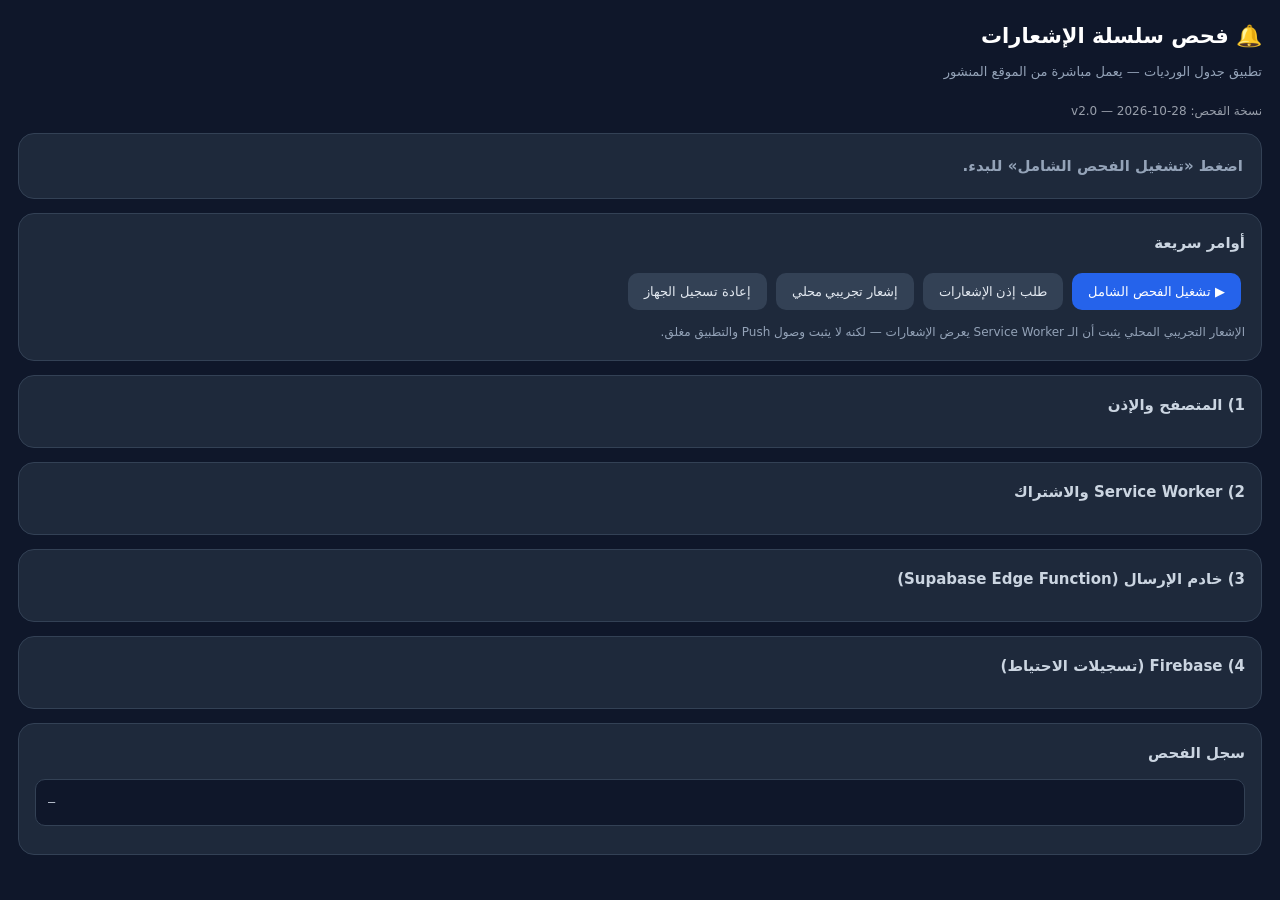
<file: push-check.html>
<!DOCTYPE html>
<html lang="ar" dir="rtl">
<head>
<meta charset="utf-8">
<meta name="viewport" content="width=device-width,initial-scale=1,viewport-fit=cover">
<title>فحص الإشعارات — جدول الورديات</title>
<style>
  *{box-sizing:border-box}
  body{margin:0;padding:18px;background:#0f172a;color:#e2e8f0;font:15px/1.8 system-ui,-apple-system,"Segoe UI",Tahoma,sans-serif}
  h1{font-size:21px;margin:0 0 4px;color:#fff}
  .sub{color:#94a3b8;font-size:13px;margin-bottom:18px}
  .card{background:#1e293b;border:1px solid #334155;border-radius:16px;padding:16px;margin-bottom:14px}
  .card h2{font-size:15px;margin:0 0 12px;color:#cbd5e1}
  button{background:#2563eb;color:#fff;border:0;border-radius:10px;padding:11px 16px;font:700 14px/1.4 inherit;cursor:pointer;margin:4px 4px 4px 0}
  button.sec{background:#334155;color:#e2e8f0}
  button:active{transform:translateY(1px)}
  .row{display:flex;gap:10px;align-items:flex-start;border-bottom:1px solid #334155;padding:9px 0;font-size:14px}
  .row:last-child{border-bottom:0}
  .ico{flex:0 0 24px;text-align:center;font-size:16px}
  .txt{flex:1;min-width:0;word-break:break-word}
  .val{color:#94a3b8;font-size:12px;direction:ltr;text-align:right;display:block;margin-top:2px}
  .ok{color:#4ade80}.bad{color:#f87171}.warn{color:#fbbf24}.dim{color:#64748b}
  code{background:#0f172a;padding:2px 6px;border-radius:5px;font-size:12px;direction:ltr;display:inline-block}
  pre{background:#0f172a;border:1px solid #334155;border-radius:10px;padding:12px;overflow:auto;max-height:220px;font-size:12px;direction:ltr;text-align:left;color:#cbd5e1}
  .verdict{border-radius:16px;padding:18px;margin-bottom:14px;font-weight:700;line-height:1.9}
  .v-bad{background:#451a1a;border:1px solid #991b1b;color:#fecaca}
  .v-good{background:#052e16;border:1px solid #166534;color:#bbf7d0}
  .v-wait{background:#1e293b;border:1px solid #334155;color:#94a3b8}
  .hint{font-size:12px;color:#94a3b8;margin-top:8px}
  .tag{display:inline-block;border-radius:999px;padding:1px 9px;font-size:11px;font-weight:700;margin-inline-start:6px}
</style>
</head>
<body>

<h1>🔔 فحص سلسلة الإشعارات</h1>
<div class="sub">تطبيق جدول الورديات — يعمل مباشرة من الموقع المنشور</div>
<div id="build" style="font-size:12px;opacity:.65;margin:6px 0 10px">نسخة الفحص: v2.0 — 2026-10-28</div>

<div id="verdict" class="verdict v-wait">اضغط «تشغيل الفحص الشامل» للبدء.</div>

<div class="card">
  <h2>أوامر سريعة</h2>
  <button id="run">▶ تشغيل الفحص الشامل</button>
  <button id="perm" class="sec">طلب إذن الإشعارات</button>
  <button id="local" class="sec">إشعار تجريبي محلي</button>
  <button id="resub" class="sec">إعادة تسجيل الجهاز</button>
  <div class="hint">الإشعار التجريبي المحلي يثبت أن الـ Service Worker يعرض الإشعارات — لكنه لا يثبت وصول Push والتطبيق مغلق.</div>
</div>

<div class="card"><h2>1) المتصفح والإذن</h2><div id="g1"></div></div>
<div class="card"><h2>2) Service Worker والاشتراك</h2><div id="g2"></div></div>
<div class="card"><h2>3) خادم الإرسال (Supabase Edge Function)</h2><div id="g3"></div></div>
<div class="card"><h2>4) Firebase (تسجيلات الاحتياط)</h2><div id="g4"></div></div>
<div class="card"><h2>سجل الفحص</h2><pre id="log">—</pre></div>

<script>
/* عند النشر الفعلي في نفس مجلد التطبيق، حمّل config.js ثم push.js ليعمل زر إعادة التسجيل */
if (/^https?:$/.test(location.protocol)) {
  (function(){
    var a=document.createElement('script'); a.src='./config.js';
    a.onload=function(){ var b=document.createElement('script'); b.src='./push.js'; document.head.appendChild(b); };
    document.head.appendChild(a);
  })();
}
</script>
<script>
/* قيم عامة من config.js — ليست أسراراً */
var FN = 'https://pyjjaekcqbdijcyloqvx.supabase.co/functions/v1/send-push';
var APP_KEY = 'nXwGBUpmnw1fFr-r0sfYrgJU5RaFA1bc';
var VAPID = 'BM9EBHzzcRkxzxUbwfJuR7A9Jcsi11Uc0GGi9YqX8dyzBqMRyJmZ9tCgzFSSYf2ffyBWnHwACd7t6VD7fuX5rI4';
var DB = 'https://ytcalender-bae88-default-rtdb.asia-southeast1.firebasedatabase.app';

var lines = [];
function log(s){ lines.push(s); document.getElementById('log').textContent = lines.join('\n'); }
function row(host, icon, title, detail, cls){
  var d = document.createElement('div'); d.className='row';
  d.innerHTML = '<div class="ico">'+icon+'</div><div class="txt"><span class="'+(cls||'')+'">'+title+'</span>'+
                (detail?'<span class="val">'+String(detail).replace(/</g,'&lt;')+'</span>':'')+'</div>';
  host.appendChild(d);
}
function esc(s){ return String(s).replace(/[&<>"]/g,function(c){return {'&':'&amp;','<':'&lt;','>':'&gt;','"':'&quot;'}[c];}); }

var RESULT = {};
function setVerdict(){
  var v = document.getElementById('verdict');
  var pre = RESULT.preflightStatus || '—';
  var post = RESULT.postStatus || '—';
  if (RESULT.serverPostOk) {
    v.className='verdict v-good';
    v.innerHTML='✅ <b>الخادم يستقبل الطلبات بنجاح من هذا المتصفح.</b><br>'+
      'OPTIONS: <code>'+esc(pre)+'</code> &nbsp;|&nbsp; POST: <code>'+esc(post)+'</code><br>'+
      'سلسلة Web Push (المتصفح ← Supabase) سليمة. أرسل رسالة من جهاز آخر والتطبيق مغلق للتأكد.';
  } else if (RESULT.serverBlocked) {
    v.className='verdict v-bad';
    v.innerHTML='❌ <b>تعذّر الوصول لخادم الإرسال من هذا المتصفح.</b><br>'+
      'OPTIONS: <code>'+esc(pre)+'</code> &nbsp;|&nbsp; POST: <code>'+esc(post)+'</code><br>'+
      '<span style="font-weight:400">السبب المُبلّغ: '+esc(RESULT.serverDetail || 'راجع السجل أدناه')+'</span><br>'+
      '<span style="font-weight:400">إن كان POST يعطي 200 في السجل لكن تظهر هذه الرسالة، حدّث الصفحة بـ Ctrl+F5.</span>';
  } else {
    v.className='verdict v-wait';
    v.innerHTML='⚠️ تعذّر الحكم — راجع السجل أدناه.';
  }
}

async function checkBrowser(){
  var g=document.getElementById('g1'); g.innerHTML='';
  var secure = window.isSecureContext;
  row(g, secure?'✅':'❌','اتصال آمن (HTTPS)', location.href, secure?'ok':'bad');
  RESULT.secure=secure;
  var hasN = ('Notification' in window);
  var perm = hasN ? Notification.permission : 'غير مدعوم';
  var cls = perm==='granted'?'ok':(perm==='denied'?'bad':'warn');
  row(g, perm==='granted'?'✅':(perm==='denied'?'❌':'⚠️'),'إذن الإشعارات', perm, cls);
  RESULT.permission=perm;
  row(g, ('serviceWorker' in navigator)?'✅':'❌','دعم Service Worker', 'serviceWorker in navigator', ('serviceWorker' in navigator)?'ok':'bad');
  row(g, ('PushManager' in window)?'✅':'❌','دعم PushManager', 'PushManager in window', ('PushManager' in window)?'ok':'bad');
  var ua = navigator.userAgent;
  var ios = /iP(hone|ad|od)/.test(ua) || (navigator.platform==='MacIntel' && navigator.maxTouchPoints>1);
  var standalone = window.navigator.standalone === true || (window.matchMedia && matchMedia('(display-mode: standalone)').matches);
  if (ios) {
    row(g, standalone?'✅':'⚠️','iOS: تطبيق مثبت على الشاشة الرئيسية؟', standalone?'نعم':'لا — على iOS لا يعمل Web Push من تبويب Safari العادي', standalone?'ok':'warn');
    RESULT.iosStandalone=standalone;
  } else {
    row(g,'ℹ️','نوع الجهاز', ua.slice(0,90),'dim');
  }
}

async function checkSW(){
  var g=document.getElementById('g2'); g.innerHTML='';
  if (!('serviceWorker' in navigator)) { row(g,'❌','لا يوجد Service Worker','—','bad'); return; }
  var reg;
  try { reg = await navigator.serviceWorker.getRegistration(); }
  catch(e){ row(g,'❌','خطأ في getRegistration', String(e),'bad'); log('getRegistration: '+e); return; }
  if (!reg) { row(g,'❌','لا يوجد Service Worker مسجّل','افتح index.html أولاً','bad'); return; }
  row(g,'✅','Service Worker مسجّل', 'scope: '+(reg.scope||'—'),'ok');
  var active = reg.active || reg.waiting || reg.installing;
  row(g, active?'✅':'⚠️','حالة الـ SW', active?active.state:'لا يوجد عامل نشط', active?'ok':'warn');
  if (!('PushManager' in window)) return;
  var sub=null;
  try { sub = await reg.pushManager.getSubscription(); }
  catch(e){ row(g,'❌','خطأ في قراءة الاشتراك', String(e),'bad'); return; }
  if (!sub) { row(g,'❌','لا يوجد اشتراك Push لهذا الجهاز','subscribeAndSave() لم ينجح','bad'); RESULT.sub=false; return; }
  RESULT.sub=true;
  var j = sub.toJSON();
  row(g,'✅','الجهاز مشترك في Push', (j.endpoint||'').slice(0,70)+'…','ok');
  try {
    var buf = sub.options && sub.options.applicationServerKey;
    if (buf) {
      var arr = new Uint8Array(buf), s='';
      for (var i=0;i<arr.length;i++) s+=String.fromCharCode(arr[i]);
      var key = btoa(s).replace(/\+/g,'-').replace(/\//g,'_').replace(/=+$/,'');
      var match = key===VAPID;
      row(g, match?'✅':'⚠️','مفتاح VAPID مطابق لـ config.js؟', match?'نعم':'لا — سيُعاد الاشتراك عند فتح التطبيق', match?'ok':'warn');
    } else row(g,'ℹ️','المتصفح لا يكشف مفتاح الاشتراك','—','dim');
  } catch(e){ row(g,'ℹ️','تعذّر قراءة مفتاح الاشتراك', String(e),'dim'); }
  row(g,'ℹ️','آخر مفتاح محفوظ محلياً', localStorage.getItem('yt_vapid_public')||'(لا يوجد)','dim');
}

async function checkServer(){
  var g=document.getElementById('g3'); g.innerHTML='';
  row(g,'ℹ️','رابط الدالة', FN,'dim');
  row(g,'ℹ️','مفتاح التطبيق (x-app-key)', APP_KEY.slice(0,8)+'…'+APP_KEY.slice(-6),'dim');

  /* 1) طلب OPTIONS مباشر — معلوماتي فقط.
        ملاحظة: بعض المتصفحات تمنع إرسال OPTIONS يدوياً من fetch،
        والـ preflight الحقيقي يُولّده المتصفح تلقائياً مع الـ POST أدناه.
        لذلك لا يُستخدم هذا الطلب في الحكم على النتيجة. */
  try {
    var r0 = await fetch(FN+'?t='+Date.now(), { method:'OPTIONS', mode:'cors', cache:'no-store' });
    var acao = r0.headers.get('access-control-allow-origin');
    RESULT.preflightStatus = 'HTTP '+r0.status+(acao?(' | ACAO='+acao):' | بلا ACAO');
    log('OPTIONS -> '+r0.status+' | ACAO='+acao);
    row(g, r0.ok&&acao?'✅':'⚠️','استجابة OPTIONS / ترويسات CORS',
        RESULT.preflightStatus+' — (معلوماتي؛ المعيار الحقيقي هو POST)', r0.ok&&acao?'ok':'warn');
  } catch(e){
    RESULT.preflightStatus = 'غير متاح من JS ('+String(e).slice(0,60)+')';
    log('OPTIONS (معلوماتي) failed: '+e);
    row(g,'ℹ️','استجابة OPTIONS المباشر',
        'بعض المتصفحات تمنع OPTIONS اليدوي — الـ preflight الحقيقي يُجرى تلقائياً مع POST','dim');
  }

  /* 2) POST حقيقي — هذا هو المعيار الوحيد للنجاح:
        يُولّد preflight CORS تلقائياً + يتحقق من المصادقة + يستجيب الخادم.
        مستخدم وهمي لا يملك أجهزة ⇒ لا يُرسل أي إشعار فعلي. */
  var postOk=false;
  try {
    var r = await fetch(FN+'?t='+Date.now(), { method:'POST', mode:'cors', cache:'no-store', headers:{
      'Content-Type':'application/json','x-app-key':APP_KEY
    }, body: JSON.stringify({action:'send', app_user:'__push_check_probe__', payload:{title:'probe',body:'probe'}}) });
    var t = await r.text().catch(()=>'');
    RESULT.postStatus = 'HTTP '+r.status;
    log('POST -> '+r.status+' | '+t.slice(0,200));
    postOk = r.ok;
    row(g, r.ok?'✅':'❌','استجابة POST للتطبيق', 'HTTP '+r.status+' | '+esc(t.slice(0,110)), r.ok?'ok':'bad');
    if (!r.ok) RESULT.serverDetail = 'POST رجع '+r.status+' — '+t.slice(0,160);
  } catch(e){
    RESULT.postStatus = 'خطأ شبكة/CORS';
    RESULT.serverDetail = String(e).slice(0,200);
    log('POST failed: '+e);
    row(g,'❌','استجابة POST للتطبيق', 'محجوب بـ CORS/شبكة: '+esc(String(e).slice(0,150)), 'bad');
  }

  /* 3) فحص diag — يؤكد أن زوج VAPID على الخادم متطابق */
  try {
    var rd = await fetch(FN+'?t='+Date.now(), { method:'POST', mode:'cors', cache:'no-store', headers:{
      'Content-Type':'application/json','x-app-key':APP_KEY
    }, body: JSON.stringify({action:'diag'}) });
    var dj = await rd.json().catch(()=>({}));
    log('diag -> '+rd.status+' | '+JSON.stringify(dj).slice(0,260));
    row(g, rd.ok&&dj.yt_private_matches_yt_public?'✅':'⚠️','اتساق مفتاح VAPID على الخادم',
        'HTTP '+rd.status+' | yt_private_matches_yt_public: '+dj.yt_private_matches_yt_public+
        ' | subscription_rows: '+dj.subscription_rows, rd.ok&&dj.yt_private_matches_yt_public?'ok':'warn');
  } catch(e){ log('diag failed: '+e); }

  RESULT.serverPostOk = postOk;          // يعتمد على POST فقط
  RESULT.serverBlocked = !postOk;
  if (!postOk) row(g,'⚠️','الخلاصة','POST لم ينجح — تحقق من الاتصال أو من مفتاح التطبيق','warn');
}

async function checkFirebase(){
  var g=document.getElementById('g4'); g.innerHTML='';
  try {
    var r = await fetch(DB+'/pushSubscriptions.json', {mode:'cors'});
    var d = await r.json().catch(()=>null);
    var users = d ? Object.keys(d) : [];
    var devices = 0;
    users.forEach(function(u){ devices += (d[u] && typeof d[u]==='object') ? Object.keys(d[u]).length : 0; });
    log('Firebase pushSubscriptions -> '+r.status+' | users='+users.length+' devices='+devices);
    row(g, r.ok?'✅':'❌','قراءة تسجيلات الاحتياط من Firebase', 'HTTP '+r.status,'ok');
    if (users.length) {
      row(g,'⚠️','الأجهزة المسجّلة في Firebase (الاحتياط)', users.length+' مستخدم / '+devices+' جهازاً','warn');
      row(g,'ℹ️','تفسير','هذه الأجهزة سُجّلت لأن التسجيل في Supabase فشل. خادم Supabase لا يقرأ Firebase → لا يرسل لها شيئاً.','dim');
    } else row(g,'ℹ️','لا توجد تسجيلات احتياط','—','dim');
  } catch(e){ row(g,'❌','تعذّر قراءة Firebase', String(e),'bad'); log('Firebase error: '+e); }
}

async function runAll(){
  lines=[]; document.getElementById('log').textContent='جارٍ الفحص…';
  document.getElementById('verdict').className='verdict v-wait';
  document.getElementById('verdict').textContent='⏳ جارٍ الفحص…';
  log('start '+new Date().toISOString());
  try{ await checkBrowser(); }catch(e){ log('checkBrowser: '+e); }
  try{ await checkSW(); }catch(e){ log('checkSW: '+e); }
  try{ await checkServer(); }catch(e){ log('checkServer: '+e); }
  try{ await checkFirebase(); }catch(e){ log('checkFirebase: '+e); }
  log('done');
  setVerdict();
}

document.getElementById('run').onclick = runAll;
document.getElementById('perm').onclick = async function(){
  if (!('Notification' in window)) return alert('المتصفح لا يدعم الإشعارات');
  try { var p = await Notification.requestPermission(); alert('الإذن: '+p); runAll(); }
  catch(e){ alert('تعذّر طلب الإذن: '+e); }
};
document.getElementById('local').onclick = async function(){
  try {
    if (!('serviceWorker' in navigator)) throw new Error('لا يوجد Service Worker');
    var reg = await navigator.serviceWorker.ready;
    await reg.showNotification('✅ إشعار تجريبي محلي', {
      body:'هذا الإشعار صادر من الصفحة مباشرة — لا يثبت عمل Web Push',
      icon:'./images/icon-192x192.png', tag:'push-check-local', data:{url:'./index.html'}
    });
    log('local notification shown');
  } catch(e){ alert('فشل الإشعار المحلي: '+e); log('local: '+e); }
};
document.getElementById('resub').onclick = async function(){
  try {
    if (!window.YTPush) { alert('افتح هذه الصفحة من نفس مجلد التطبيق حتى يُحمّل push.js'); return; }
    // اسم المستخدم الحقيقي من جلسة التطبيق (كما في index.html و chat.html)
    var uname = '';
    try { var cu = JSON.parse(localStorage.getItem('currentUser') || 'null'); uname = (cu && cu.username) || ''; } catch(e){ uname = localStorage.getItem('currentUser') || ''; }
    if (!uname) { alert('سجّل الدخول في التطبيق أولاً ثم عد إلى هنا — الإشعارات الموجّهة تحتاج اسم المستخدم.'); return; }
    localStorage.removeItem('yt_vapid_public');
    var reg0 = await navigator.serviceWorker.getRegistration();
    if (!reg0) { try { await navigator.serviceWorker.register('./sw.js'); } catch(e){ log('SW register: '+e); } }
    var reg = await navigator.serviceWorker.ready;
    var sub = await reg.pushManager.getSubscription();
    if (sub) await sub.unsubscribe();
    var out = await YTPush.subscribeAndSave(null, uname);
    log('resubscribe -> '+(out ? (out.registered===false ? 'تم الاشتراك لكن التسجيل على الخادم فشل' : 'تم') : 'فشل'));
    alert(out ? 'تمت إعادة الاشتراك — راقب النتيجة في السجل' : 'تعذّر إعادة الاشتراك');
    runAll();
  } catch(e){ alert('خطأ: '+e); log('resub: '+e); }
};
</script>
</body>
</html>
</file>
